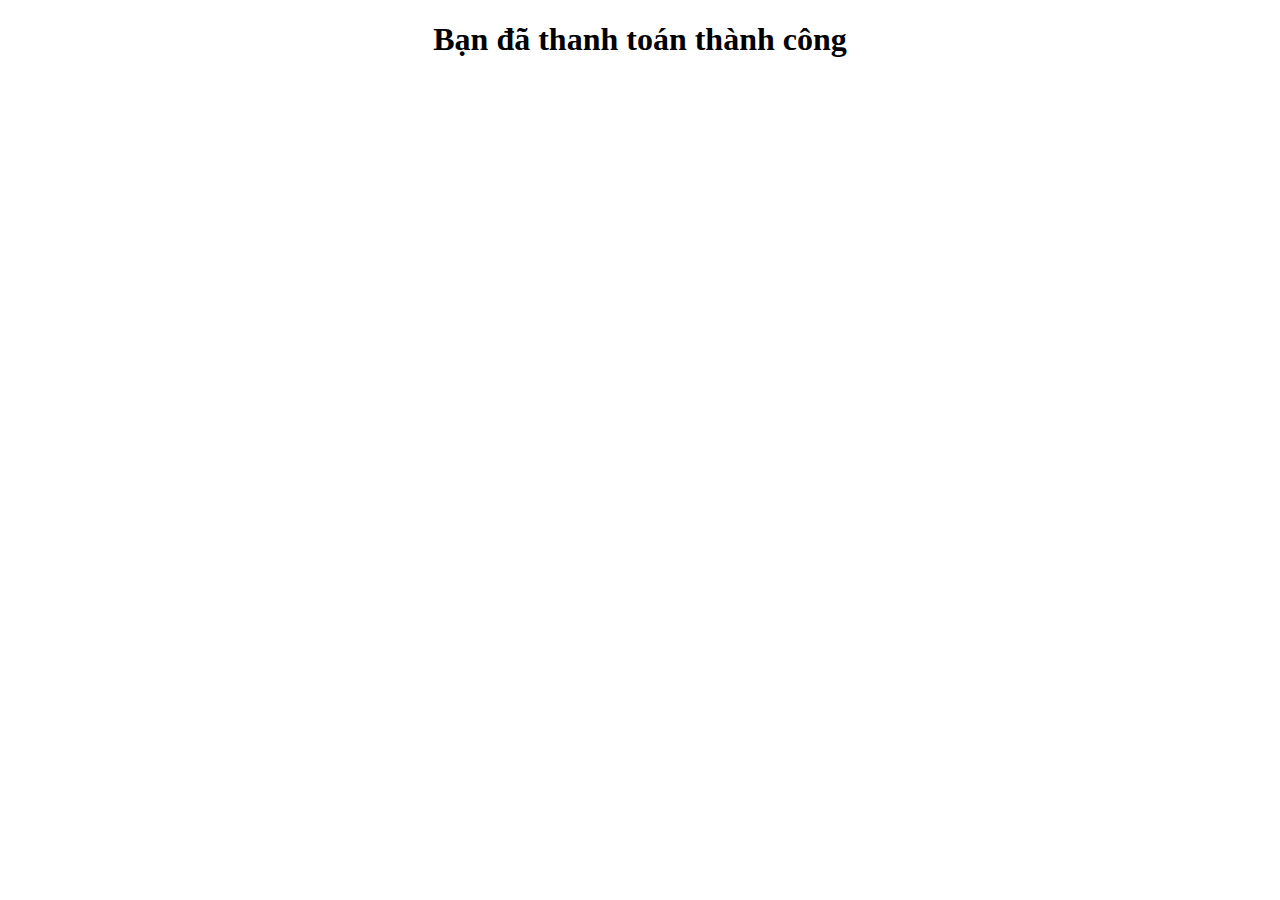
<file: thanhtoanthanhcong.html>
<!DOCTYPE html>
<html>
    <head>
    <meta name="viewport" content="width=device-width, initial-scale=1">
    <title>Thanh toán thành công </title>
    <meta charset="utf-8">
    </head>
    <body>
        <h1 style='text-align:center'>Bạn đã thanh toán thành công</h1>
        </body>
        </html>
</file>
